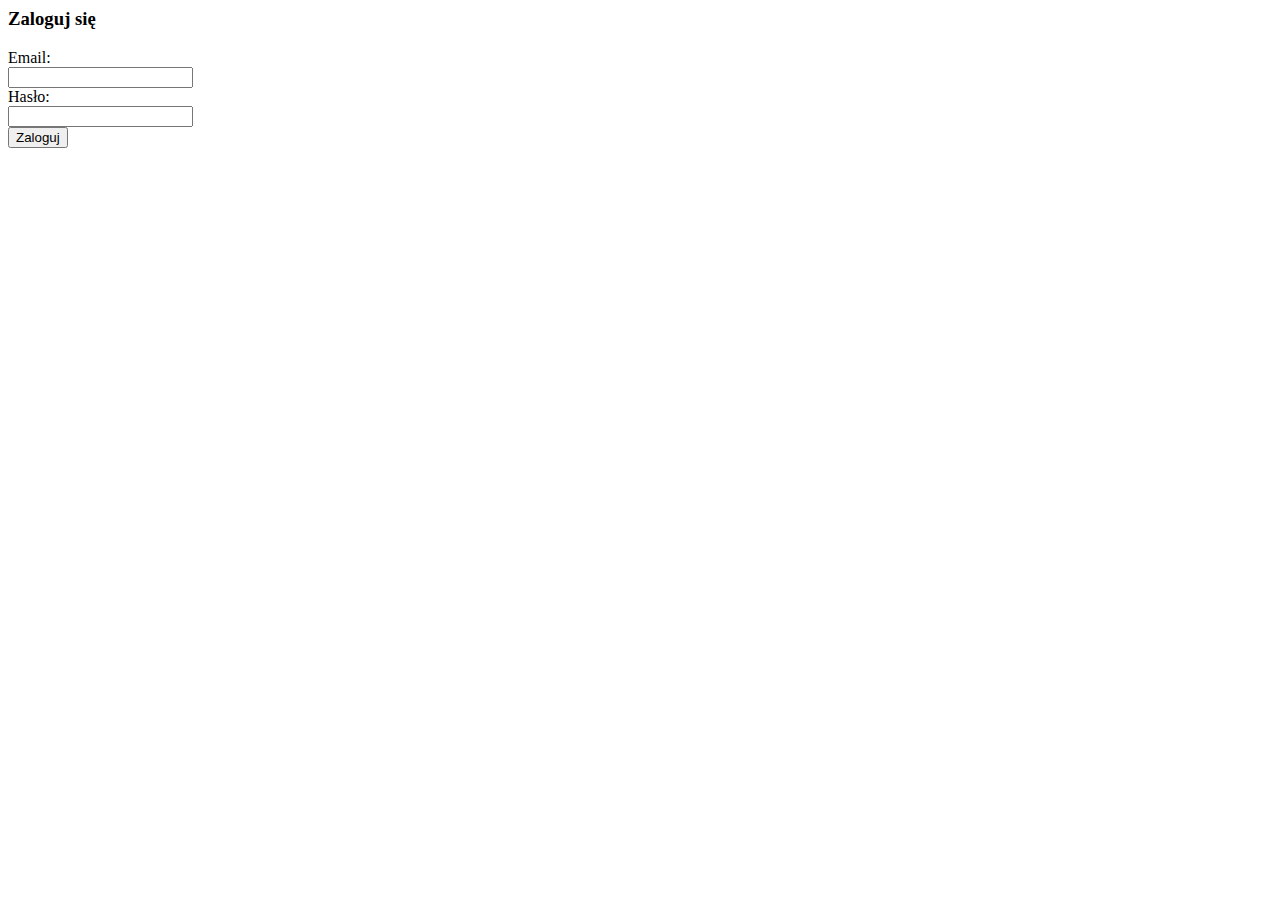
<file: app/auth/login/login.component.html>
<body>
<div id="login">
    <div class="container">
        <div id="login-row" class="row justify-content-center align-items-center">
            <div id="login-column" class="col-md-6">
                <div id="login-box" class="col-md-12">
                    <form id="login-form" class="form" action="" method="post">
                        <h3 class="text-center text-info">Zaloguj się</h3>
                        <div class="form-group">
                            <label for="email" class="text-info">Email:</label><br>
                            <input type="email" name="email" id="emial" class="form-control" #userName required>
                        </div>
                        <div class="form-group">
                            <label for="password" class="text-info">Hasło:</label><br>
                            <input type="password" name="password" id="password" class="form-control" #userPassword required>
                        </div>
                        <div class="form-group">
                            <input type="submit" (click)="authService.SignIn(userName.value, userPassword.value)" name="submit" class="btn btn-info btn-md" value="Zaloguj">
                        </div>
                    </form>
                </div>
            </div>
        </div>
    </div>
</div>
</body>
</file>
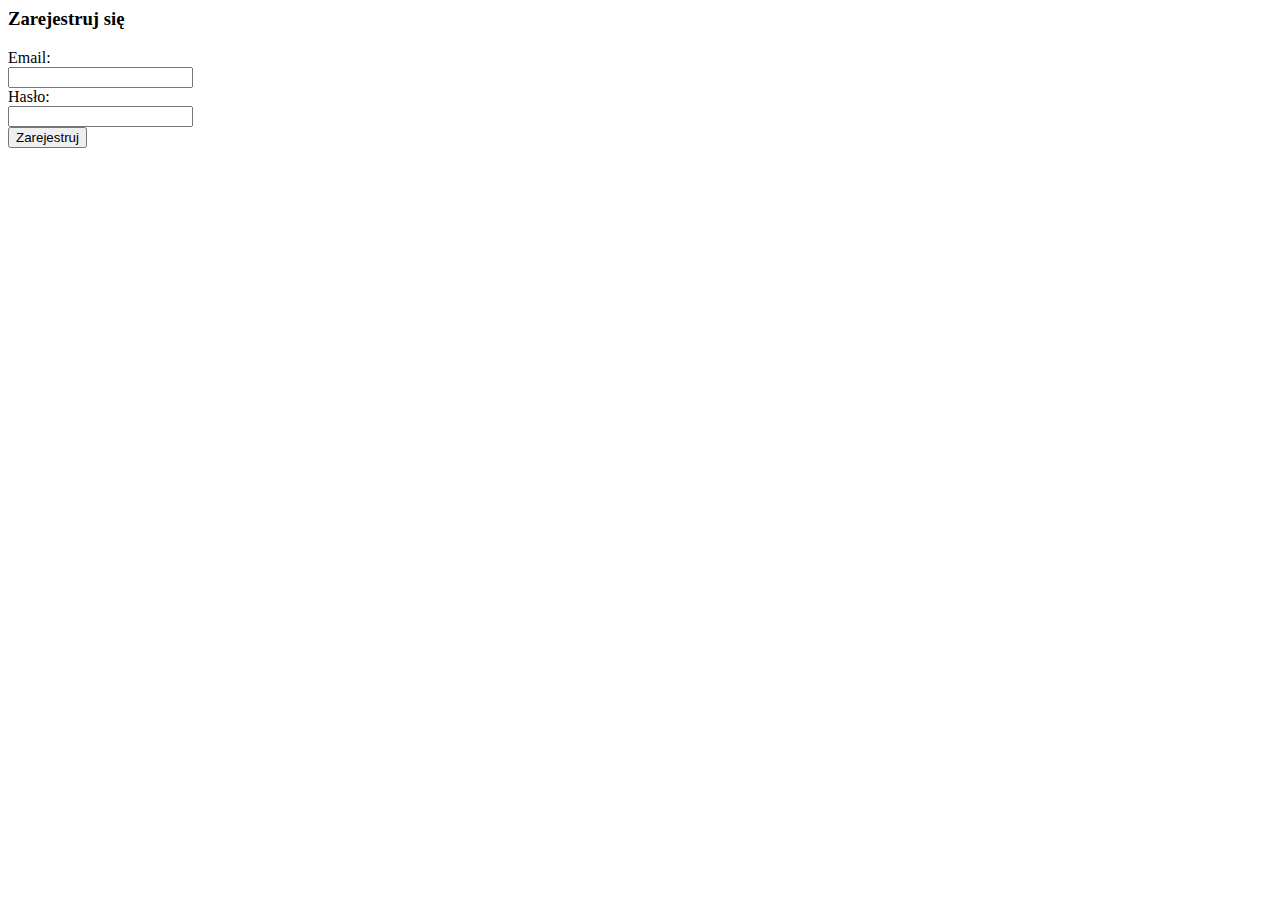
<file: app/auth/register/register.component.html>
<body>
    <div id="login">
        <div class="container">
            <div id="login-row" class="row justify-content-center align-items-center">
                <div id="login-column" class="col-md-6">
                    <div id="login-box" class="col-md-12">
                        <form id="login-form" class="form" action="" method="post">
                            <h3 class="text-center text-info">Zarejestruj się</h3>
                            <div class="form-group">
                                <label for="email" class="text-info">Email:</label><br>
                                <input type="email" name="email" id="emial" class="form-control" #userName required>
                            </div>
                            <div class="form-group">
                                <label for="password" class="text-info">Hasło:</label><br>
                                <input type="password" name="password" id="password" class="form-control" #userPassword required>
                            </div>
                            <div class="form-group">
                                <input type="submit" (click)="authService.SignUp(userName.value, userPassword.value)" name="submit" class="btn btn-info btn-md" value="Zarejestruj">
                            </div>
                        </form>
                    </div>
                </div>
            </div>
        </div>
    </div>
    </body>
</file>
